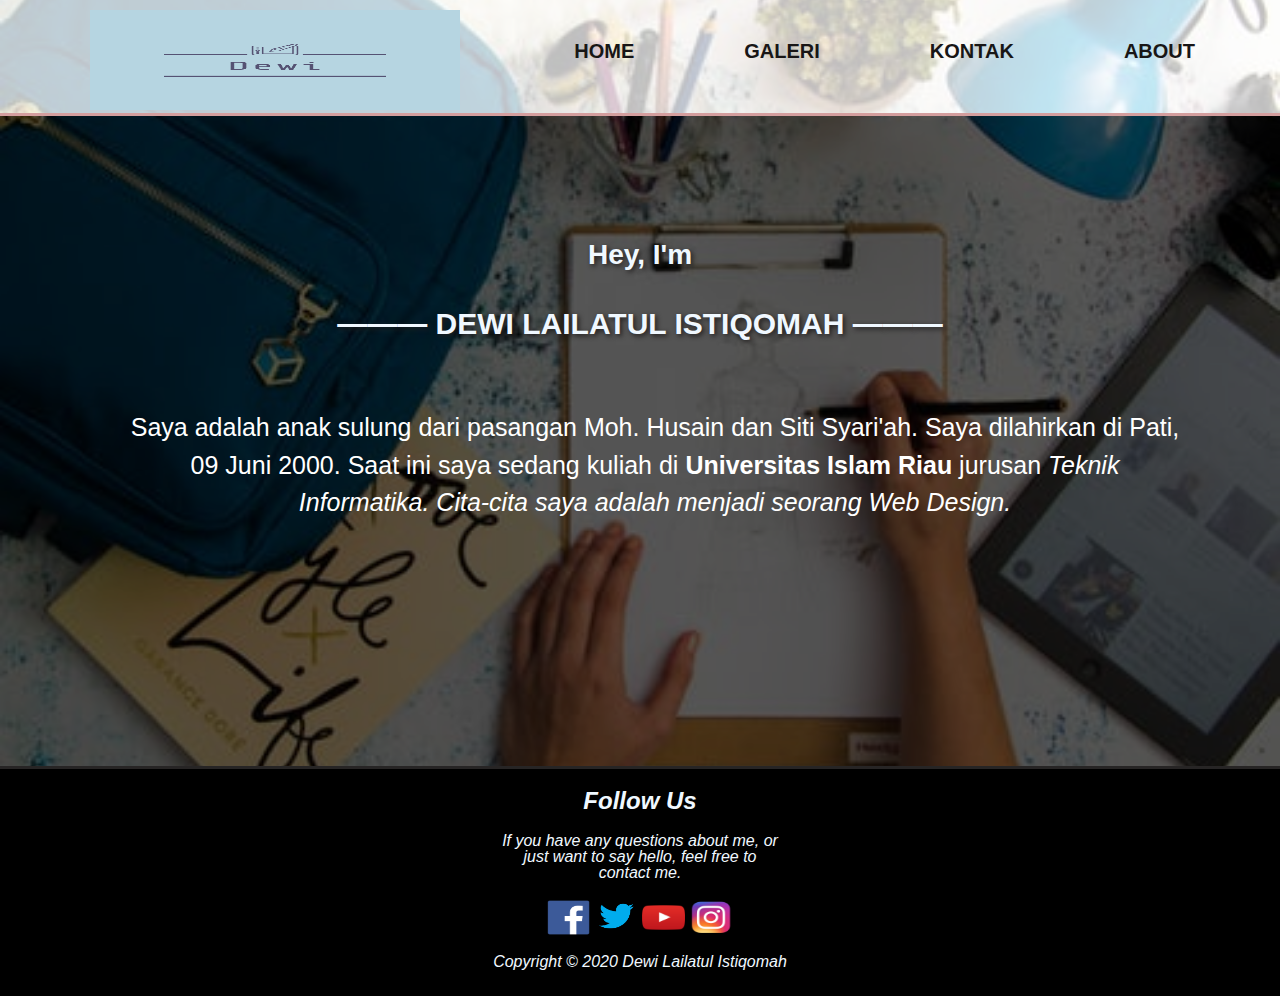
<file: index.html>
<!DOCTYPE html>
<!DOCTYPE html>
<html lang="en">
<head>
    <meta charset="UTF-8">
    <meta name="viewport" content="width=device-width, initial-scale=1.0">
    <meta http-equiv="X-UA-Compatible" content="ie=edge">
    <title>Web Profile</title>
    <link rel="stylesheet" href="css/style.css">
</head>
<body>
<div class="container">
    <div class="bg">
    <header >
        <div class="index">
        <a href="index.html"><img src="gambar/facebook_profile_image.png" alt="logodewi" class="logo"></a>
        <ul class="menu">
            <li>
                <a href="index.html">Home</a>
            </li>
            <li>
                <a href="galeri.html">Galeri</a>
            </li>
            <li>
                <a href="kontak.html">Kontak</a>
            </li>
            <li>
                <a href="about.html">About</a>
            </li> 
        </ul> 
    </div>  
        </header>         
         
    
    <section >
        <div class="full">
            <div class="lb">
                <h2>Hey, I'm</h2>
                <h1>&#8212;&#8212;&#8212;  DEWI LAILATUL ISTIQOMAH  &#8212;&#8212;&#8212;</h1>
                <p>Saya adalah anak sulung dari pasangan Moh. Husain dan Siti Syari'ah. Saya dilahirkan di Pati, 09 Juni 2000. 
                    Saat ini saya sedang kuliah di <b>Universitas Islam Riau</b> jurusan <i>Teknik Informatika.
                        Cita-cita saya adalah menjadi seorang <i>Web Design</i>. </p>    
            </div>
        </div>   
            
    </section >
</div>  
<section>
    <div class="section-2">

    </div>

</section> 
    <footer>
        <h2>Follow Us </h2>
        <p class="ajakan">If you have any questions about me, or just want to say hello, feel free to contact me.</p>
        <a href="https://web.facebook.com/DewiiLailatul" target="_blank"><img src="gambar/fb.png" alt="fb"  class="fb"></a>
        <a href="https://twitter.com/DewiiLailatul" target="_blank"><img src="gambar/twitter.png" alt="twitter" class="tw"></a>
        <a href="https://www.youtube.com/channel/UCtKSwoePLKqRDNLwEMfqB6A" target="_blank"><img src="gambar/youtube.png" alt="youtube" class="yt"></a>
        <a href="https://www.instagram.com/dewiilailatul/" target="_blank"><img src="gambar/ig.png" alt="instagram" class="ig"></a>
        <p>Copyright © 2020 Dewi Lailatul Istiqomah</p>
    </footer>
</div>
</body>
</html>
</file>
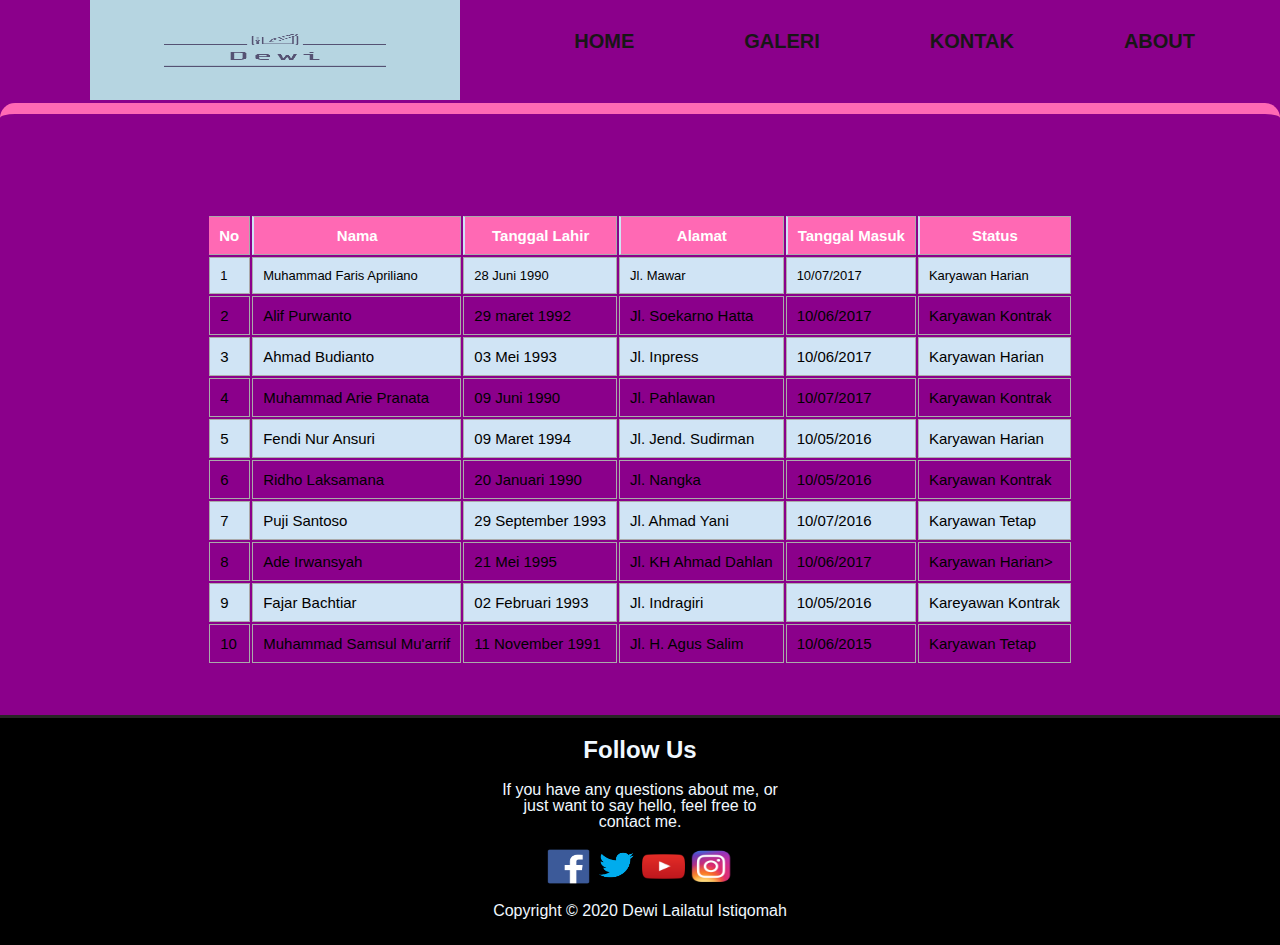
<file: about.html>
<!DOCTYPE html>
<html lang="en">
<head>
    <meta charset="UTF-8">
    <meta name="viewport" content="width=device-width, initial-scale=1.0">
    <meta http-equiv="X-UA-Compatible" content="ie=edge">
    <title>Document</title>
    <link rel="stylesheet" href="css/style.css">
</head>
<body>
    <div class="container">
        <div class="">
        <header>
            <a href="index.html"><img src="gambar/facebook_profile_image.png" alt="logodewi" class="logo"></a>
            <ul class="menu">
                <li>
                    <a href="index.html">Home</a>
                </li>
                <li>
                    <a href="galeri.html">Galeri</a>
                </li>
                <li>
                    <a href="kontak.html">Kontak</a>
                </li>
                <li>
                    <a href="about.html">About</a>
                </li> 
            </ul>            
        </header>
        <section>
        <div class="about-section">
            <table align="center" <table class="blueTable">
        <tr class="entitas">
        <th>No</th>
        <th>Nama</th>
        <th>Tanggal Lahir</th>
        <th>Alamat</th>
        <th>Tanggal Masuk</th>
        <th>Status</th>
        </tr>
        <tr class="isi-table">
        <td>1</td>
        <td>Muhammad Faris Apriliano</td>
        <td>28 Juni 1990</td>
        <td>Jl. Mawar</td>
        <td>10/07/2017</td>
        <td>Karyawan Harian</td>
        </tr>
        <tr>
        <td>2</td>
        <td>Alif Purwanto</td>
        <td>29 maret 1992</td>
        <td>Jl. Soekarno Hatta</td>
        <td>10/06/2017</td>
        <td>Karyawan Kontrak</td>
        </tr>
        <tr>
        <td>3</td>
        <td>Ahmad Budianto</td>
        <td>03 Mei 1993</td>
        <td>Jl. Inpress</td>
        <td>10/06/2017</td>
        <td>Karyawan Harian</td>
        </tr>
        <tr>
        <td>4</td>
        <td>Muhammad Arie Pranata</td>
        <td>09 Juni 1990</td>
        <td>Jl. Pahlawan</td>
        <td>10/07/2017</td>
        <td>Karyawan Kontrak</td>
        </tr>
        <tr>
        <td>5</td>
        <td>Fendi Nur Ansuri</td>
        <td>09 Maret 1994</td>
        <td>Jl. Jend. Sudirman</td>
        <td>10/05/2016</td>
        <td>Karyawan Harian</td>
        </tr>
        <tr>
        <td>6&nbsp;</td>
        <td>Ridho Laksamana</td>
        <td>20 Januari 1990</td>
        <td>Jl. Nangka</td>
        <td>10/05/2016</td>
        <td>Karyawan Kontrak</td>
        </tr>
        <tr>
        <td>7</td>
        <td>Puji Santoso</td>
        <td>29 September 1993</td>
        <td>Jl. Ahmad Yani</td>
        <td>10/07/2016</td>
        <td>Karyawan Tetap</td>
        </tr>
        <tr>
        <td>8</td>
        <td>Ade Irwansyah</td>
        <td>21 Mei 1995</td>
        <td>Jl. KH Ahmad Dahlan</td>
        <td>10/06/2017</td>
        <td>Karyawan Harian&gt;</td>
        </tr>
        <tr>
        <td>9</td>
        <td>Fajar Bachtiar</td>
        <td>02 Februari 1993</td>
        <td>Jl. Indragiri</td>
        <td>10/05/2016</td>
        <td>Kareyawan Kontrak</td>
        </tr>
        <tr>
        <td>10</td>
        <td>Muhammad Samsul Mu'arrif</td>
        <td>11 November 1991</td>
        <td>Jl. H. Agus Salim</td>
        <td>10/06/2015</td>
        <td>Karyawan Tetap</td>
        </tr>
        </table>
    </div>    
    </section>
    <footer>
        <h2>Follow Us </h2>
        <p class="ajakan">If you have any questions about me, or just want to say hello, feel free to contact me.</p>
        <a href="https://web.facebook.com/DewiiLailatul" target="_blank"><img src="gambar/fb.png" alt="fb"  class="fb"></a>
        <a href="https://twitter.com/DewiiLailatul" target="_blank"><img src="gambar/twitter.png" alt="twitter" class="tw"></a>
        <a href="https://www.youtube.com/channel/UCtKSwoePLKqRDNLwEMfqB6A" target="_blank"><img src="gambar/youtube.png" alt="youtube" class="yt"></a>
        <a href="https://www.instagram.com/dewiilailatul/" target="_blank"><img src="gambar/ig.png" alt="instagram" class="ig"></a>
        <p>Copyright © 2020 Dewi Lailatul Istiqomah</p>
    </footer>
</body>
</html>
</file>
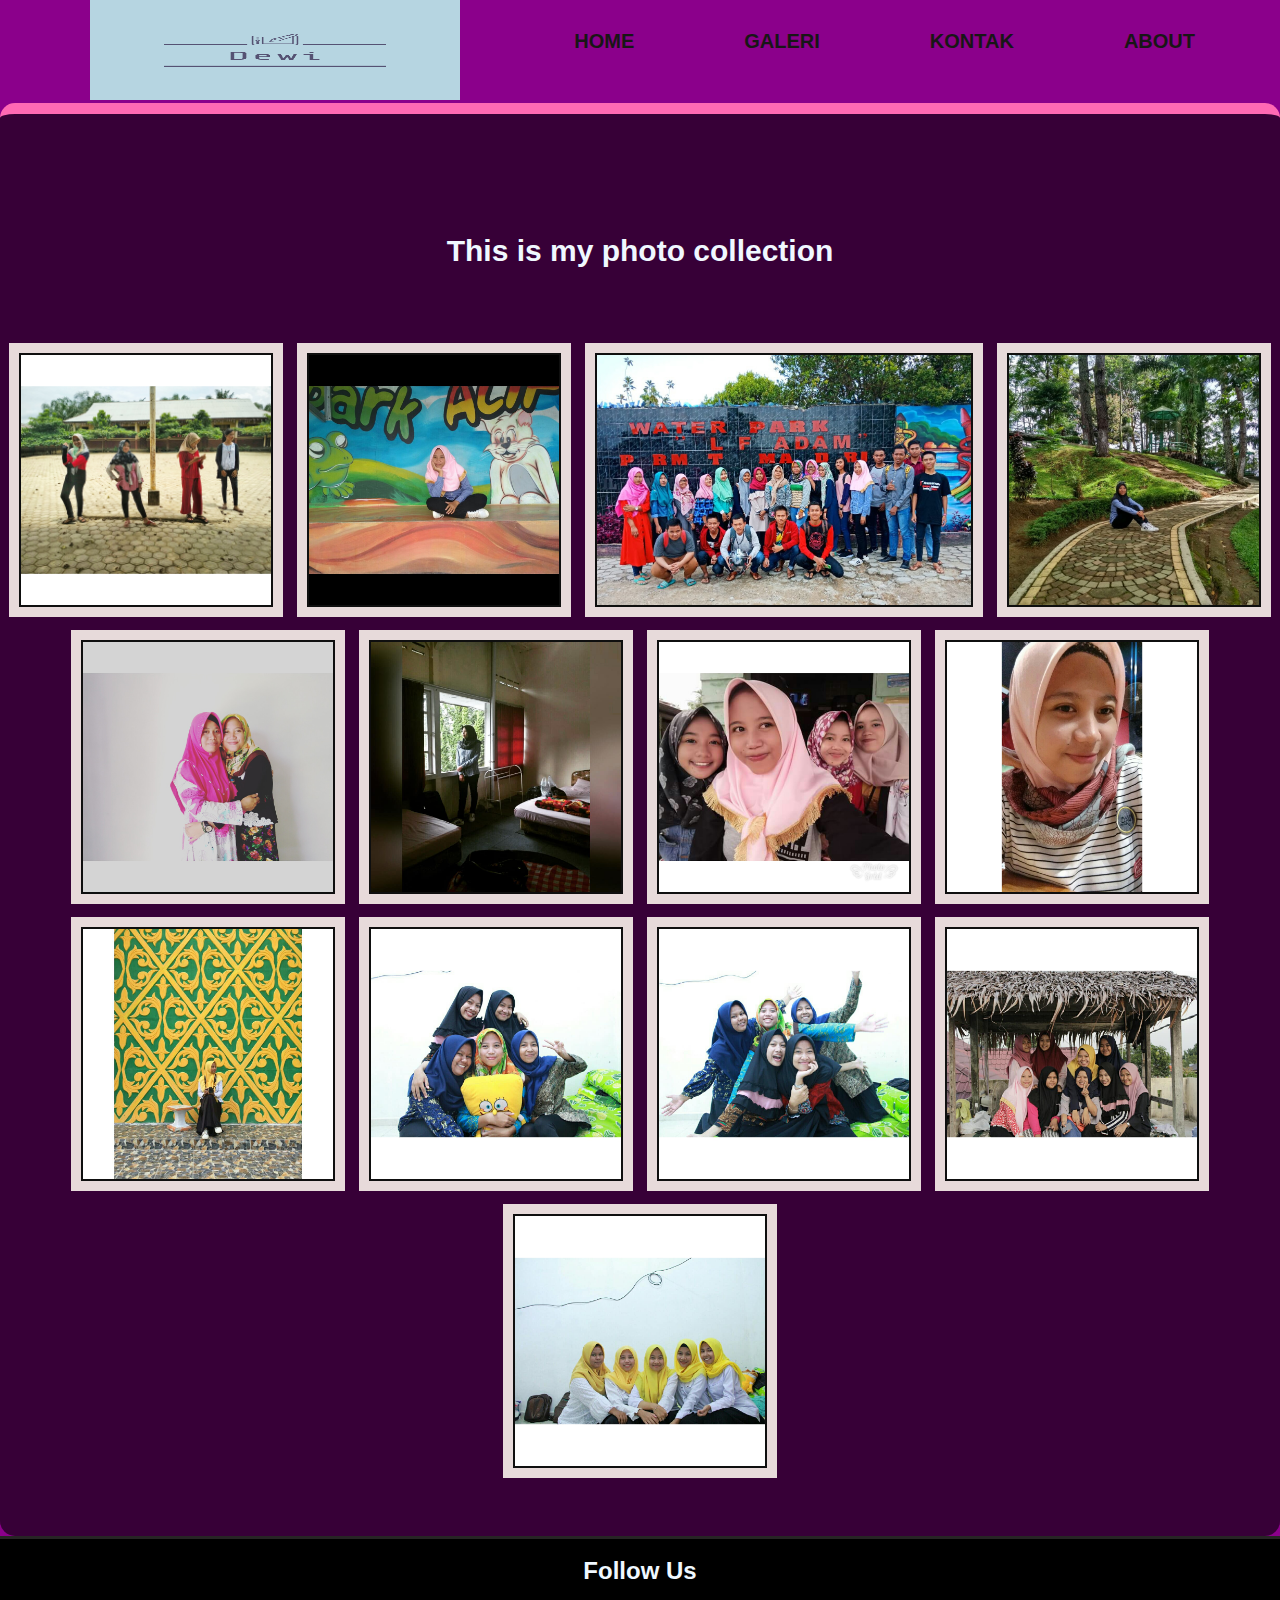
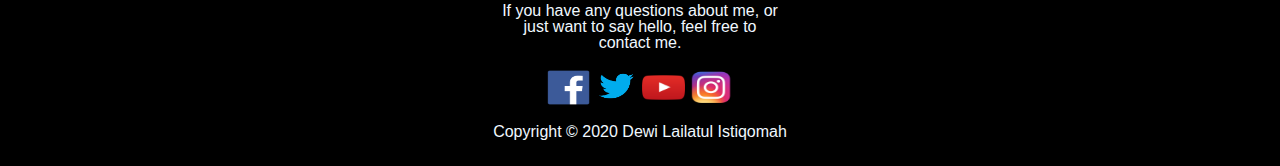
<file: galeri.html>
<!DOCTYPE html>
<!DOCTYPE html>
<html lang="en">
<head>
    <meta charset="UTF-8">
    <meta name="viewport" content="width=device-width, initial-scale=1.0">
    <meta http-equiv="X-UA-Compatible" content="ie=edge">
    <title>GALERI</title>
    <link rel="stylesheet" href="css/style.css">
</head>
<body>
<div class="bg-section">
    <header>
        <a href="index.html"><img src="gambar/facebook_profile_image.png" alt="logodewi" class="logo"></a>
        <ul class="menu">
            <li>
                <a href="index.html">Home</a>
            </li>
            <li>
                <a href="galeri.html">Galeri</a>
            </li>
            <li>
                <a href="kontak.html">Kontak</a>
            </li>
            <li>
                <a href="about.html">About</a>
            </li> 
        </ul> 
           
    </header>
    
    <section class="isi_galeri">
        <h1>This is my photo collection</h1>
        <div class="foto">
        <img src="foto/IMG_20180328_184223_049.jpg" >
        <img src="foto/IMG_20180330_080540_254.jpg" >
        <img src="foto/IMG_20180331_110657_995.jpg" >
        <img src="foto/IMG_20180425_103408_546.jpg" >
        <img src="foto/IMG_20180805_174625_602.jpg" >
        <img src="foto/IMG_20180812_101436_729.jpg" > 
        <img src="foto/IMG_20180911_173638_627.jpg" >
        <img src="foto/IMG_20181203_114059_412.jpg" >
        <img src="foto/IMG_20181210_172601_199.jpg" >
        <img src="foto/IMG_20181213_094139_547.jpg" >
        <img src="foto/IMG_20181213_094139_554.jpg" > 
        <img src="foto/IMG_20181221_203845_262.jpg" >
        <img src="foto/IMG_20190220_105815_101.jpg" >
    </div>
    </div>   
</section >
<footer>
    <h2>Follow Us </h2>
        <p class="ajakan">If you have any questions about me, or just want to say hello, feel free to contact me.</p>
        <a href="https://web.facebook.com/DewiiLailatul" target="_blank"><img src="gambar/fb.png" alt="fb"  class="fb"></a>
        <a href="https://twitter.com/DewiiLailatul" target="_blank"><img src="gambar/twitter.png" alt="twitter" class="tw"></a>
        <a href="https://www.youtube.com/channel/UCtKSwoePLKqRDNLwEMfqB6A" target="_blank"><img src="gambar/youtube.png" alt="youtube" class="yt"></a>
        <a href="https://www.instagram.com/dewiilailatul/" target="_blank"><img src="gambar/ig.png" alt="instagram" class="ig"></a>
        <p>Copyright © 2020 Dewi Lailatul Istiqomah</p>
</footer>
</body>
</html>
</file>
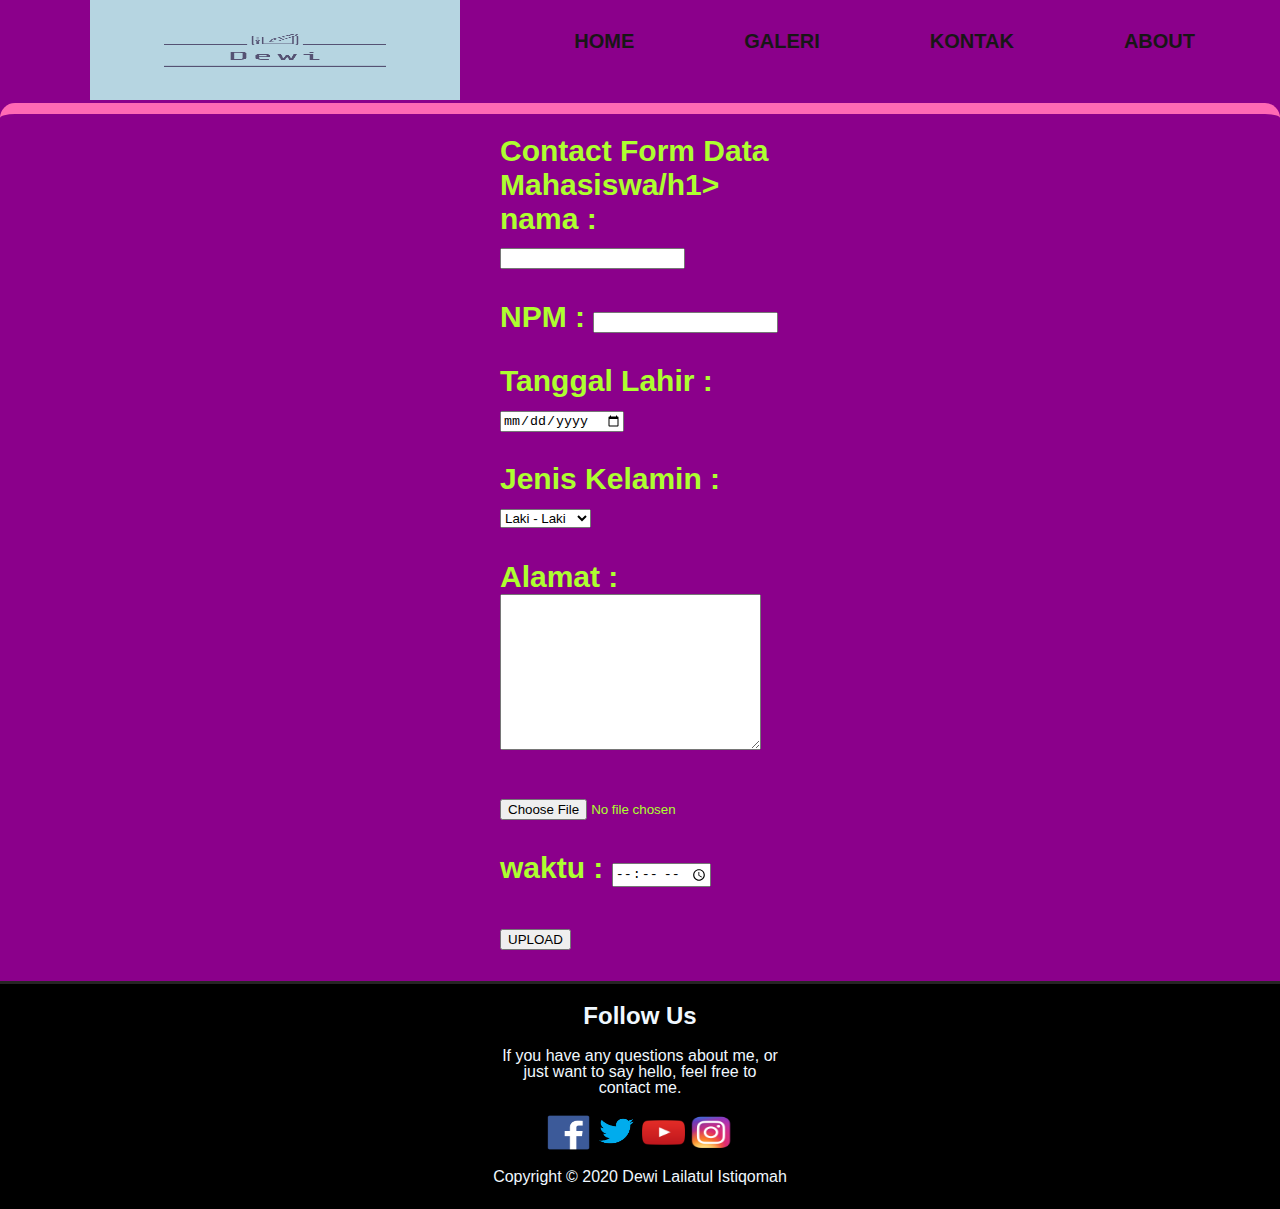
<file: kontak.html>
<!DOCTYPE html>
<html lang="en">
<head>
    <meta charset="UTF-8">
    <meta name="viewport" content="width=device-width, initial-scale=1.0">
    <meta http-equiv="X-UA-Compatible" content="ie=edge">
    <title>Kontak</title>
    <link rel="stylesheet" href="css/style.css">
</head>
<body>
    <header>
    <a href="index.html"><img src="gambar/facebook_profile_image.png" alt="logodewi" class="logo"></a>
    <ul class="menu">
        <li>
            <a href="index.html">Home</a>
        </li>
        <li>
            <a href="galeri.html">Galeri</a>
        </li>
        <li>
            <a href="kontak.html">Kontak</a>
        </li>
        <li>
            <a href="about.html">About</a>
        </li> 
    </ul> 
</div>           
</header>

<section class="contact-section">
    <div class="contact-text"></div>
    <h1>Contact Form Data Mahasiswa/h1>
    <form class="form">
        <tr>
            <td><label for="name">nama : </label></td>
            <td></td>
            <td><input type="text" name="nama" id="nama"></td>
        </tr>
        <p><tr>
            <td><label for="npm">NPM : </label></td>
            <td></td>
            <td><input type="number" name="npm" id="npm"></td>
        </tr>
        <p>
        <form>
                <td><label for="name">Tanggal Lahir : </label></td>
                <input type="date">
        </form>
         <p>
                <td><label for="jk">Jenis Kelamin : </label></td>
                   <select name="jenis_kelamin">
                <option value="Laki-laki">Laki - Laki</option>
                <option value="Perempuan">Perempuan</option>
              </select>
        </p>
                
                        <label for="alamat">Alamat : </label></td>
                        <td></td>
                        <td><textarea name="alamat" id="" cols="30" rows="10"></textarea></td>
        <p>

           

            
            <form method="post" action="">
                <input type="file" name="file" />
            </form>
        
            <p>
                    <label for="time">waktu : </label></td>
                    <input type="time" name="waktu" />

             <p>
                    <input type="submit" value="UPLOAD"/>  
</section>

<footer>
    <h2>Follow Us </h2>
        <p class="ajakan">If you have any questions about me, or just want to say hello, feel free to contact me.</p>
        <a href="https://web.facebook.com/DewiiLailatul" target="_blank"><img src="gambar/fb.png" alt="fb"  class="fb"></a>
        <a href="https://twitter.com/DewiiLailatul" target="_blank"><img src="gambar/twitter.png" alt="twitter" class="tw"></a>
        <a href="https://www.youtube.com/channel/UCtKSwoePLKqRDNLwEMfqB6A" target="_blank"><img src="gambar/youtube.png" alt="youtube" class="yt"></a>
        <a href="https://www.instagram.com/dewiilailatul/" target="_blank"><img src="gambar/ig.png" alt="instagram" class="ig"></a>
        <p>Copyright © 2020 Dewi Lailatul Istiqomah</p>
</footer>
 </body>
</html>
</html>
</file>
<file: css/style.css>
html, body{
	margin: 0;
	padding: 0;
	font-size: 15px;
	font-family: 'Lucida Sans', 'Lucida Sans Regular', 'Lucida Grande', 'Lucida Sans Unicode', Geneva, Verdana, sans-serif;
	background-color: darkmagenta;
	min-height: 100%;
}
.container{
	width: 100%;
	margin: auto;
	overflow: hidden;
}
.bg {
	background: url("../gambar/pexels-photo-1478477.jpeg");
	background-size: cover;
	background-repeat: no-repeat;
	background-position: center;
	height: 100%;
}

.index{
	padding-top: 10px;
	position: relative;
	width: 100%;
	background: rgba(255, 255, 255, 0.75);
	border-bottom: 3px solid #d49e9e;
}
header a:hover{
	color: darksalmon;
	font-weight: bold;
}
.logo{
	width:370px ;
	height:100px;
	padding-left: 90px;

}
.menu{
	float: right;
	list-style: none;
	padding-top: 30px;
	text-shadow: deeppink;
}
.menu li{
	display: inline-block;
	float: left;
}
.menu a{
	text-decoration: none;
    text-transform: uppercase;
    font-size: 20px;
    margin-right: 60px;
    font-weight: 700;
	padding: 25px 25px;
	color: rgb(24, 22, 22);
}
ul{
	margin: 0;
	padding: 0;
}
	/* akhir header */
	
	/* section */

	.full .lb {
		min-height: 400px;
		width: 94,5%;
		padding-top: 100px;
		padding-bottom: 150px;
		position: relative;
		background: rgba(0, 0, 0, 0.65) ;
		color: aliceblue;
			
}
	.lb h2{
		text-align: center;
		font-size: 28px;
		text-shadow: 2px 2px 5px rgb(31, 28, 28);
	}
	.lb h1{
		line-height: 2;
		text-align: center;
		font-size: 30px;
		text-shadow: 2px 2px 5px rgb(31, 28, 28);
	}
	
	.lb p {
		color:rgb(255, 255, 255);
		font-size: 25px;
		line-height: 1.5;
		text-align: center;
		padding-top: 30px;
		padding-left: 130px;
		padding-right: 100px;
		position: relative;
		
	}	
	/* section */

	/* footer */
	footer{
		border-top: 3px solid #272525;
		text-align: center;
		font-size: 16px;
		line-height: 1;
		color: aliceblue;
		background-color: black;
		padding-bottom: 10px;
	}
	.ajakan{
		padding-left: 500px;
		padding-right: 500px;
	}
.fb{
	width:43px ;
	height: 35px;
}
.tw{
	width:43px ;
	height: 38px;
}
.yt{
	width:43px ;
	height: 35px;
}
.ig{
	width:43px ;
	height: 35px;
}
	/* akhir footer */

/* akhir index */
/* GALERI */
.galeri{

}
.isi_galeri{
		min-height: 400px;
		padding-top: 100px;
		padding-bottom: 50px;
		text-align: center;
		position: relative;
		border-top: 11px solid hotpink;
		border-radius: 15px 15px 15px 15px;
		background-color: rgba(0, 0, 0, 0.6);
		
}
.isi_galeri h1{
	padding-top: 0px;
	color: aliceblue;
	padding-bottom: 50px;
	font-size: 30px;

}

.isi_galeri img{
	height: 250px;
	margin: 5px;
	border:10px;
   border-style: solid;
   border-color: rgb(231, 218, 218);
   padding: 2px;
   background: rgb(15, 15, 15);
	
	/* margin: 5px;
    border: 2px solid rgb(12, 11, 11);
    height: 240px; */

}

/* TUUTUP GALERI */

/* kontak.html */
.contact-section {
	min-height: 400px;
	border-top: 11px solid hotpink;
	border-radius: 15px 15px 15px 15px;
	color: greenyellow;
	padding: 0px 500px;
	}


	/* akhir kontak.html */

/* ABOUT */

.about-section{
	min-height: 400px;
	border-top: 11px solid hotpink;
	border-radius: 15px 15px 15px 15px;
	padding-bottom: 50px;
	padding-top: 100px;
}
table .blueTable{
	
		border-left: 1px solid hotpink;
		background-color: honeydew;
		width: 100%;
		text-align: center;
		border-collapse: collapse;
}
table.blueTable td, table.blueTable th {
	border: 1px solid #AAAAAA;
	padding: 10px 10px;
  }
  table.blueTable .isi-table td {
	font-size: 13px;
  }
  table.blueTable tr:nth-child(even) {
	background: #D0E4F5;
  }
  
table.blueTable .entitas {
	background: rgb(182, 138, 18);
	background: -moz-linear-gradient(top, hotpink 0%, hotpink 66%, hotpink 100%);
	background: -webkit-linear-gradient(top, hotpink 0%, hotpink 66%, hotpink 100%);
	background: linear-gradient(to bottom, hotpink 0%, hotpink 66%, hotpink 100%);
	border-bottom: 2px solid #444444;
  }
  table.blueTable .entitas th {
	font-size: 15px;
	font-weight: bold;
	color: #FFFFFF;
	border-left: 2px solid #D0E4F5;
  }
  table.blueTable .entitas th:first-child {
	border-left: none;
  }
</file>
